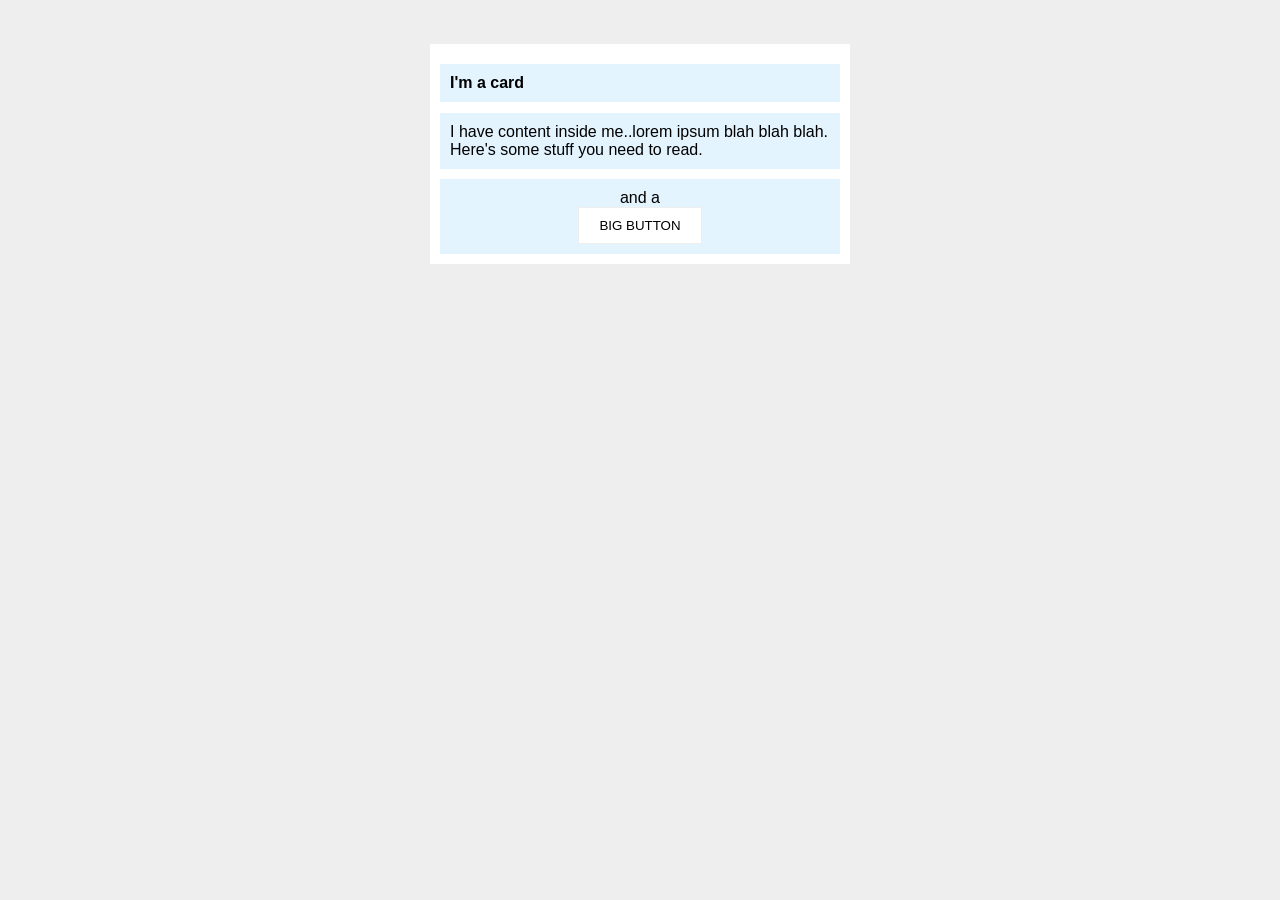
<file: foundations/block-and-inline/02-margin-and-padding-2/index.html>
<!DOCTYPE html>
<html lang="en">
    <head>
        <meta charset="UTF-8">
        <meta http-equiv="X-UA-Compatible" content="IE=edge">
        <meta name="viewport" content="width=device-width, initial-scale=1.0">
        <title>Margin and Padding exercise 2</title>
        <link rel="stylesheet" href="style.css">
    </head>
    <body>
        <div class="card">
            <h1 class="title">I'm a card</h1>
            <div class="content">I have content inside me..lorem ipsum blah blah blah. Here's some stuff you need to read.</div>
            <div class="button-container">
                and a
                <button>BIG BUTTON</button>
            </div>
        </div>
    </body>
</html>
</file>
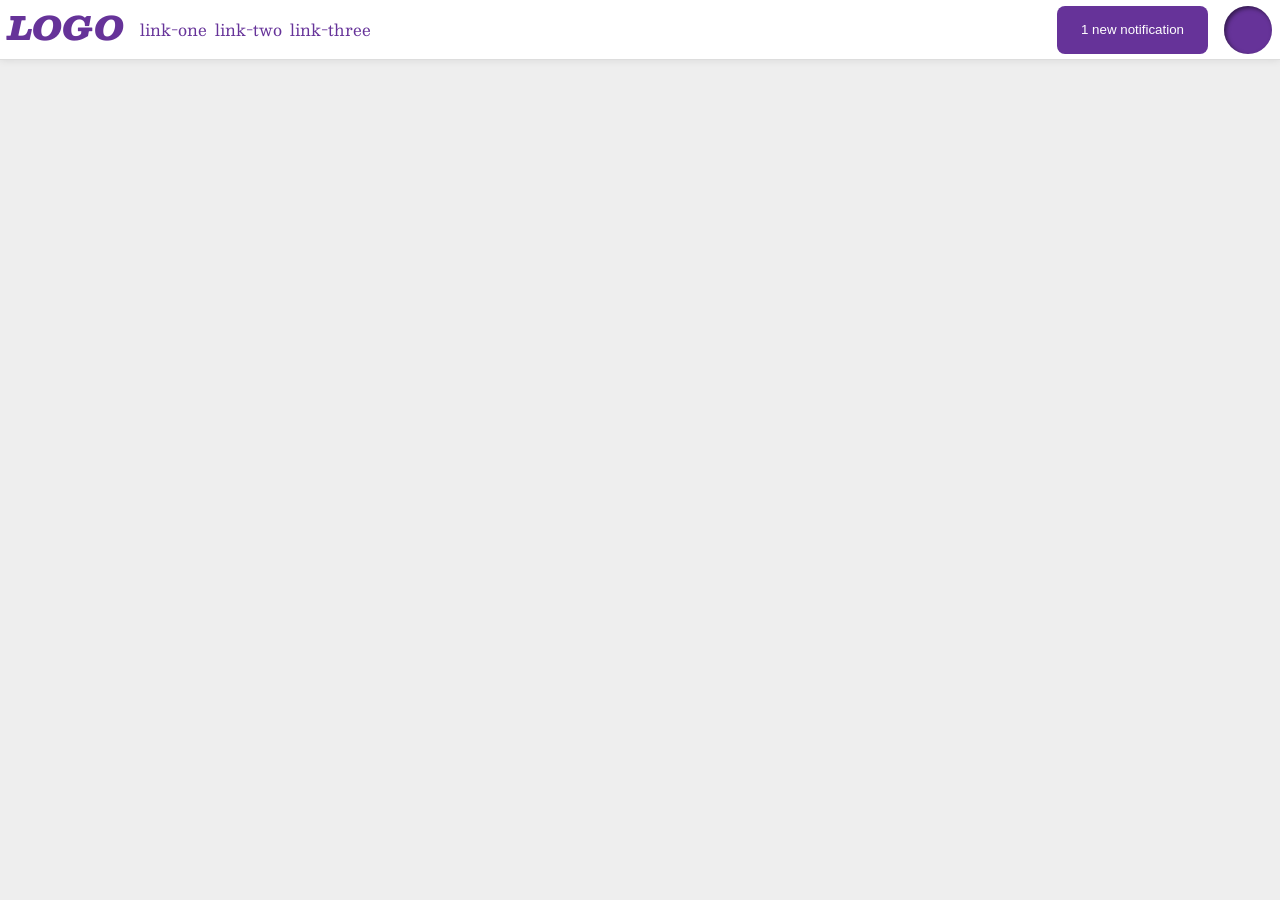
<file: foundations/flex/03-flex-header-2/index.html>
<!DOCTYPE html>
<html lang="en">
    <head>
        <meta charset="UTF-8">
        <meta http-equiv="X-UA-Compatible" content="IE=edge">
        <meta name="viewport" content="width=device-width, initial-scale=1.0">
        <title>Flex Header 2</title>
        <link rel="stylesheet" href="style.css">
    </head>
    <body>
        <div class="header">
            <div class="left">
                <div class="logo">
                    LOGO
                </div>
                <ul class="links">
                    <li><a href="https://google.com">link-one</a></li>
                    <li><a href="https://google.com">link-two</a></li>
                    <li><a href="https://google.com">link-three</a></li>
                </ul>
            </div>
            <div class="right">
                <button class="notifications">
                    1 new notification
                </button>
                <div class="profile-image"></div>
            </div>
        </div>
    </body>
</html>
</file>
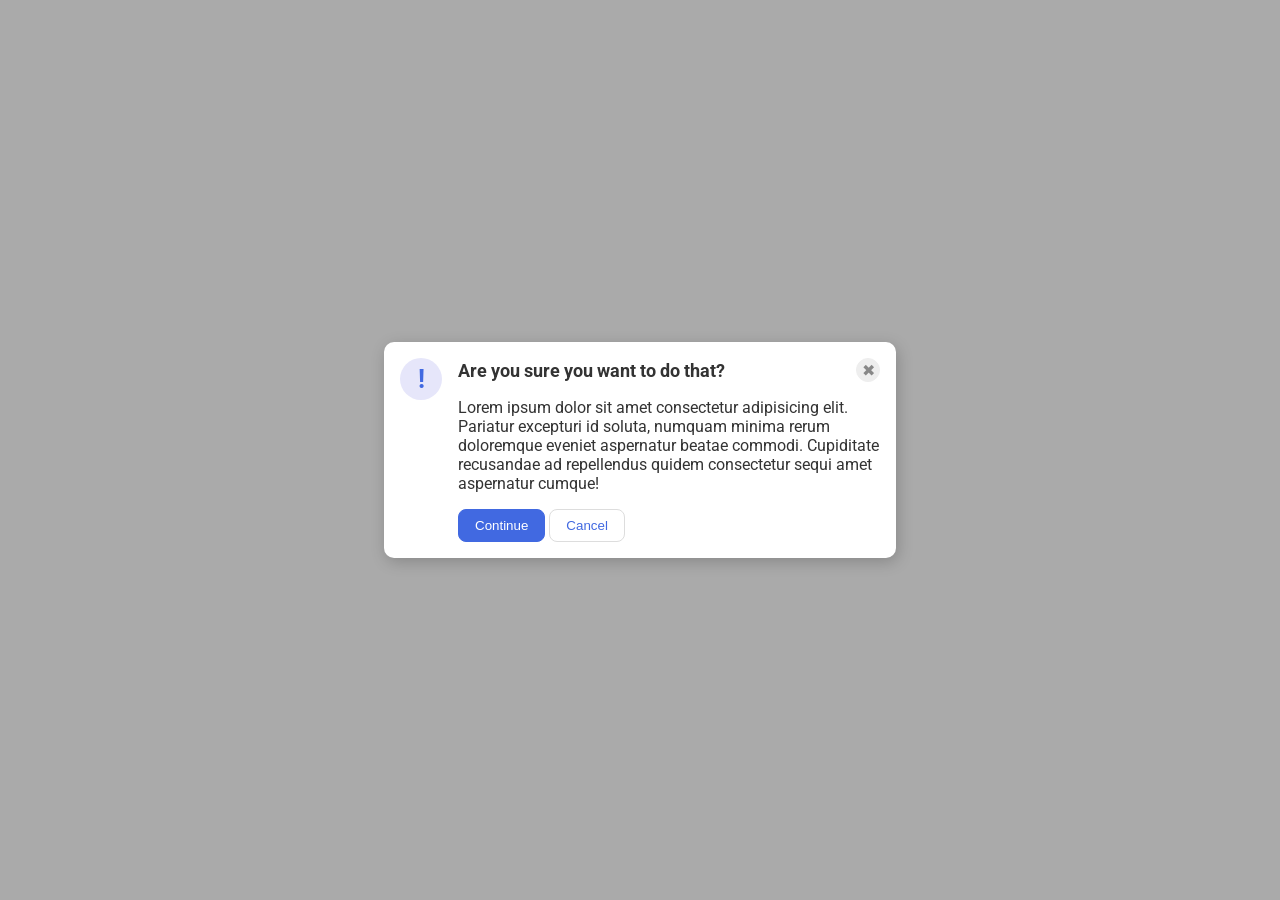
<file: foundations/flex/05-flex-modal/index.html>
<!DOCTYPE html>
<html lang="en">
    <head>
        <meta charset="UTF-8">
        <meta http-equiv="X-UA-Compatible" content="IE=edge">
        <meta name="viewport" content="width=device-width, initial-scale=1.0">
        <link rel="stylesheet" href="style.css">
        <title>Modal</title>
    </head>
    <body>
        <div class="modal">
            <div class="icon">!</div>
            <div class="container">
                <div class="header">Are you sure you want to do that?
                    <button class="close-button">✖</button>
                </div>
                <div class="text">Lorem ipsum dolor sit amet consectetur adipisicing elit. Pariatur excepturi id soluta, numquam minima rerum doloremque eveniet aspernatur beatae commodi. Cupiditate recusandae ad repellendus quidem consectetur sequi amet aspernatur cumque!</div>
                <button class="continue">Continue</button>
                <button class="cancel">Cancel</button>
            </div>
        </div>
    </body>
</html>
</file>
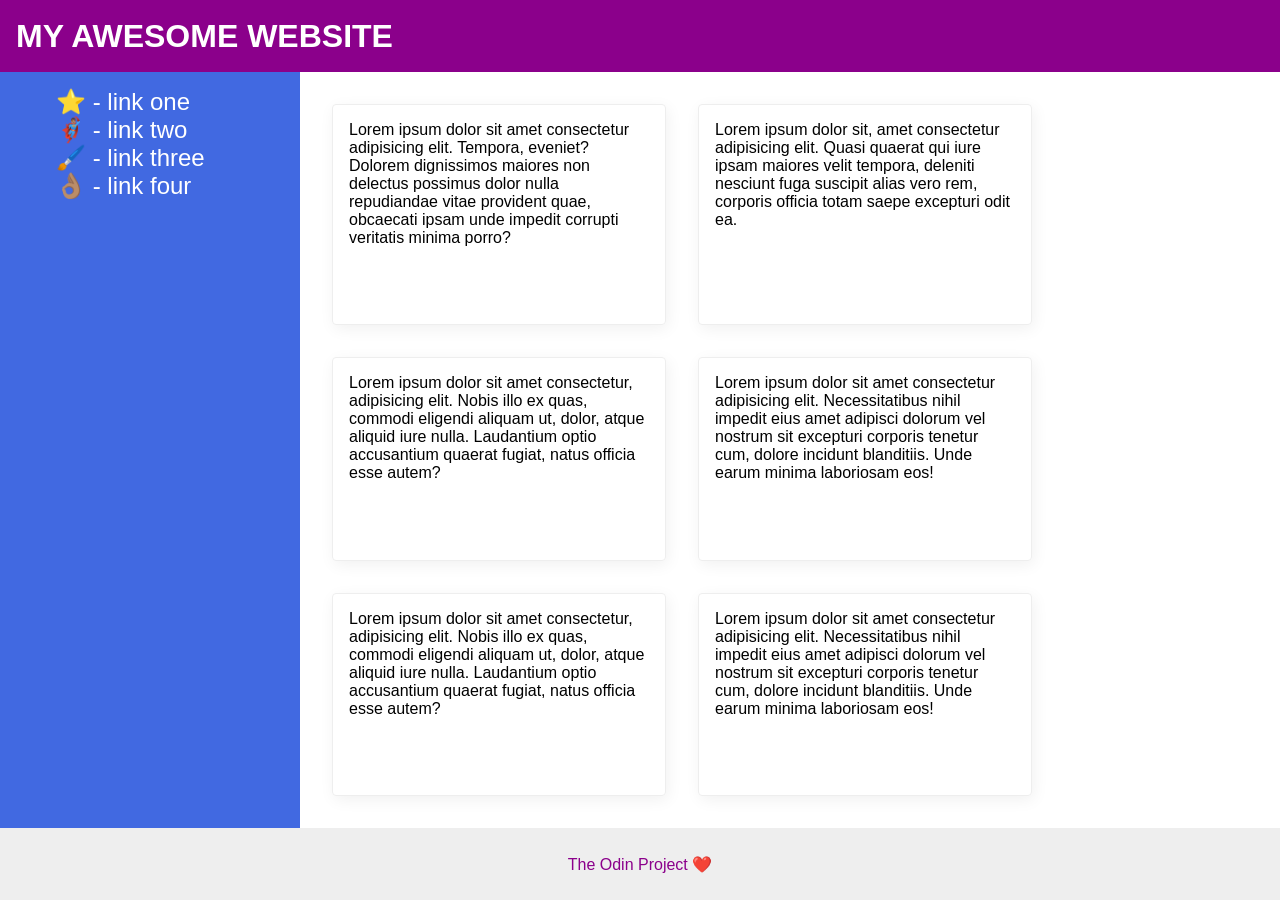
<file: foundations/flex/07-flex-layout-2/index.html>
<!DOCTYPE html>
<html lang="en">
  <head>
    <meta charset="UTF-8">
    <meta http-equiv="X-UA-Compatible" content="IE=edge">
    <meta name="viewport" content="width=device-width, initial-scale=1.0">
    <title>The Holy Grail</title>
    <link rel="stylesheet" href="style.css">
  </head>
  <body>
    <div class="header">
      MY AWESOME WEBSITE
    </div>
     
        <div class="content">
            <div class="sidebar">
                <ul>
                    <li><a href="#">⭐ - link one</a></li>
                    <li><a href="#">🦸🏽‍♂️ - link two</a></li>
                    <li><a href="#">🖌️ - link three</a></li>
                    <li><a href="#">👌🏽 - link four</a></li>
                </ul>
            </div>

            <div class="cards">
                <div class="card">Lorem ipsum dolor sit amet consectetur adipisicing elit. Tempora, eveniet? Dolorem dignissimos maiores non delectus possimus dolor nulla repudiandae vitae provident quae, obcaecati ipsam unde impedit corrupti veritatis minima porro?</div>
                <div class="card">Lorem ipsum dolor sit, amet consectetur adipisicing elit. Quasi quaerat qui iure ipsam maiores velit tempora, deleniti nesciunt fuga suscipit alias vero rem, corporis officia totam saepe excepturi odit ea.</div>
                <div class="card">Lorem ipsum dolor sit amet consectetur, adipisicing elit. Nobis illo ex quas, commodi eligendi aliquam ut, dolor, atque aliquid iure nulla. Laudantium optio accusantium quaerat fugiat, natus officia esse autem?</div>
                <div class="card">Lorem ipsum dolor sit amet consectetur adipisicing elit. Necessitatibus nihil impedit eius amet adipisci dolorum vel nostrum sit excepturi corporis tenetur cum, dolore incidunt blanditiis. Unde earum minima laboriosam eos!</div>
                <div class="card">Lorem ipsum dolor sit amet consectetur, adipisicing elit. Nobis illo ex quas, commodi eligendi aliquam ut, dolor, atque aliquid iure nulla. Laudantium optio accusantium quaerat fugiat, natus officia esse autem?</div>
                <div class="card">Lorem ipsum dolor sit amet consectetur adipisicing elit. Necessitatibus nihil impedit eius amet adipisci dolorum vel nostrum sit excepturi corporis tenetur cum, dolore incidunt blanditiis. Unde earum minima laboriosam eos!</div>
            </div>
        </div>
    
    <div class="footer">
      The Odin Project ❤️
    </div>
  </body>
</html>
</file>
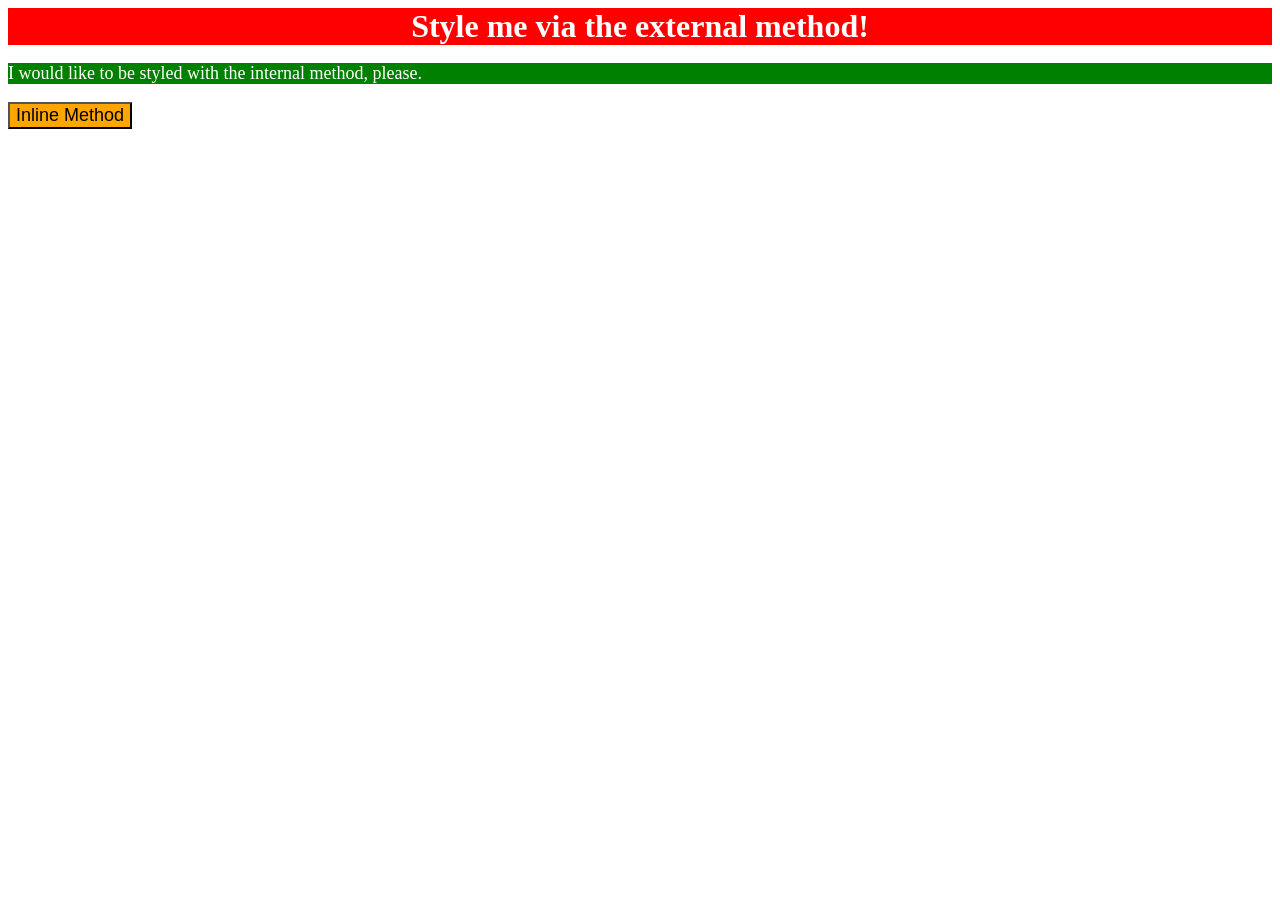
<file: foundations/intro-to-css/01-css-methods/index.html>
<!DOCTYPE html>
<html lang="en">
  <head>
    <meta charset="UTF-8">
    <meta http-equiv="X-UA-Compatible" content="IE=edge">
    <meta name="viewport" content="width=device-width, initial-scale=1.0">
		<link rel="stylesheet" href="styles.css">
    <title>Methods for Adding CSS</title>
		<style>
			p {
				background-color: green;
				color: white;
				font-size: 18px;
			}	
		</style>
  </head>
  <body>
    <div>Style me via the external method!</div>
    <p>I would like to be styled with the internal method, please.</p>
    <button style="background-color: orange; font-size: 18px;">Inline Method</button>
  </body>
</html>
</file>
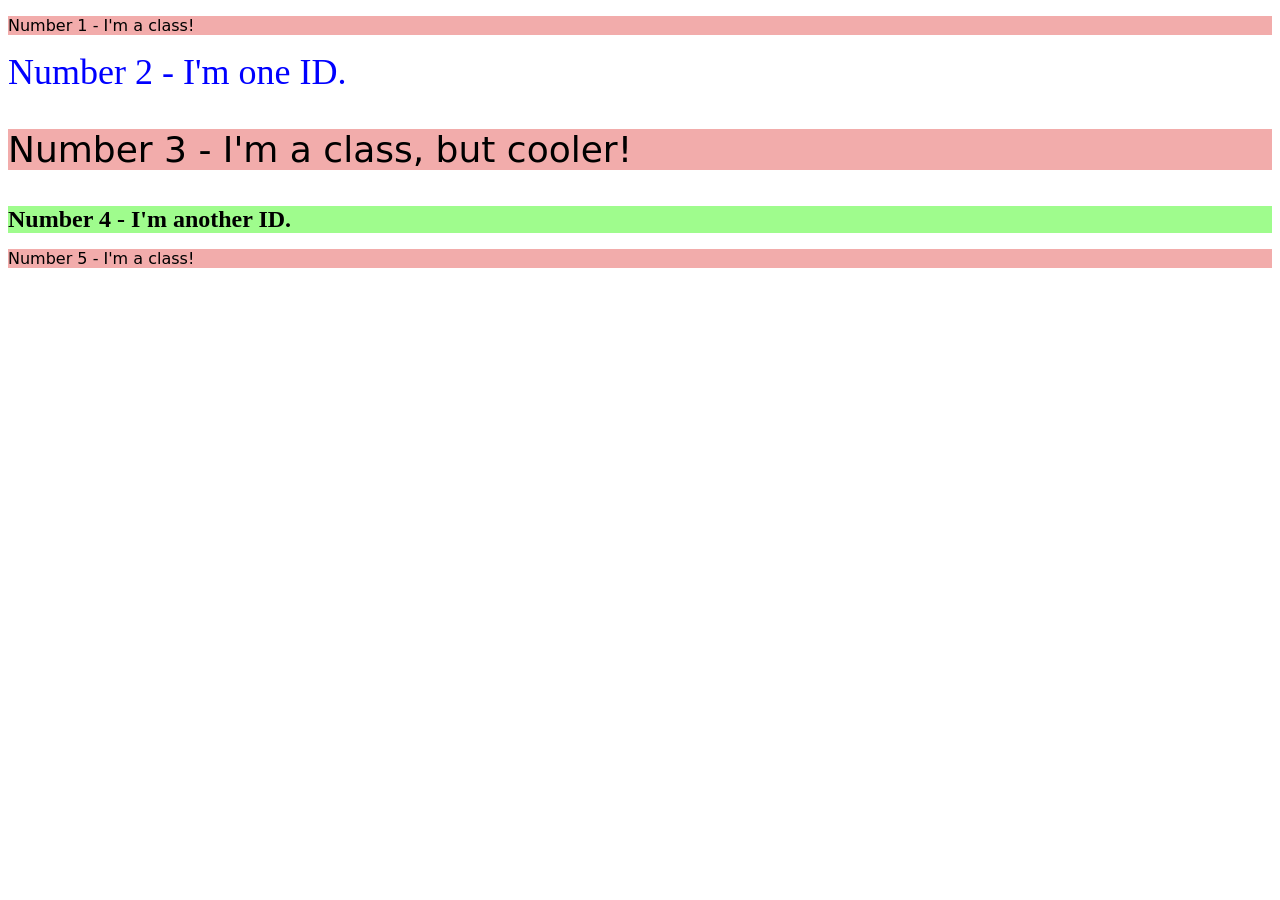
<file: foundations/intro-to-css/02-class-id-selectors/index.html>
<!DOCTYPE html>
<html lang="en">
  <head>
    <meta charset="UTF-8">
    <meta http-equiv="X-UA-Compatible" content="IE=edge">
    <meta name="viewport" content="width=device-width, initial-scale=1.0">
    <title>Class and ID Selectors</title>
    <link rel="stylesheet" href="style.css">
  </head>
  <body>
    <p>Number 1 - I'm a class!</p>
    <div id="num2">Number 2 - I'm one ID.</div>
    <p style="font-size: 36px;">Number 3 - I'm a class, but cooler!</p>
    <div id="num4">Number 4 - I'm another ID.</div>
    <p>Number 5 - I'm a class!</p>
  </body>
</html>
</file>
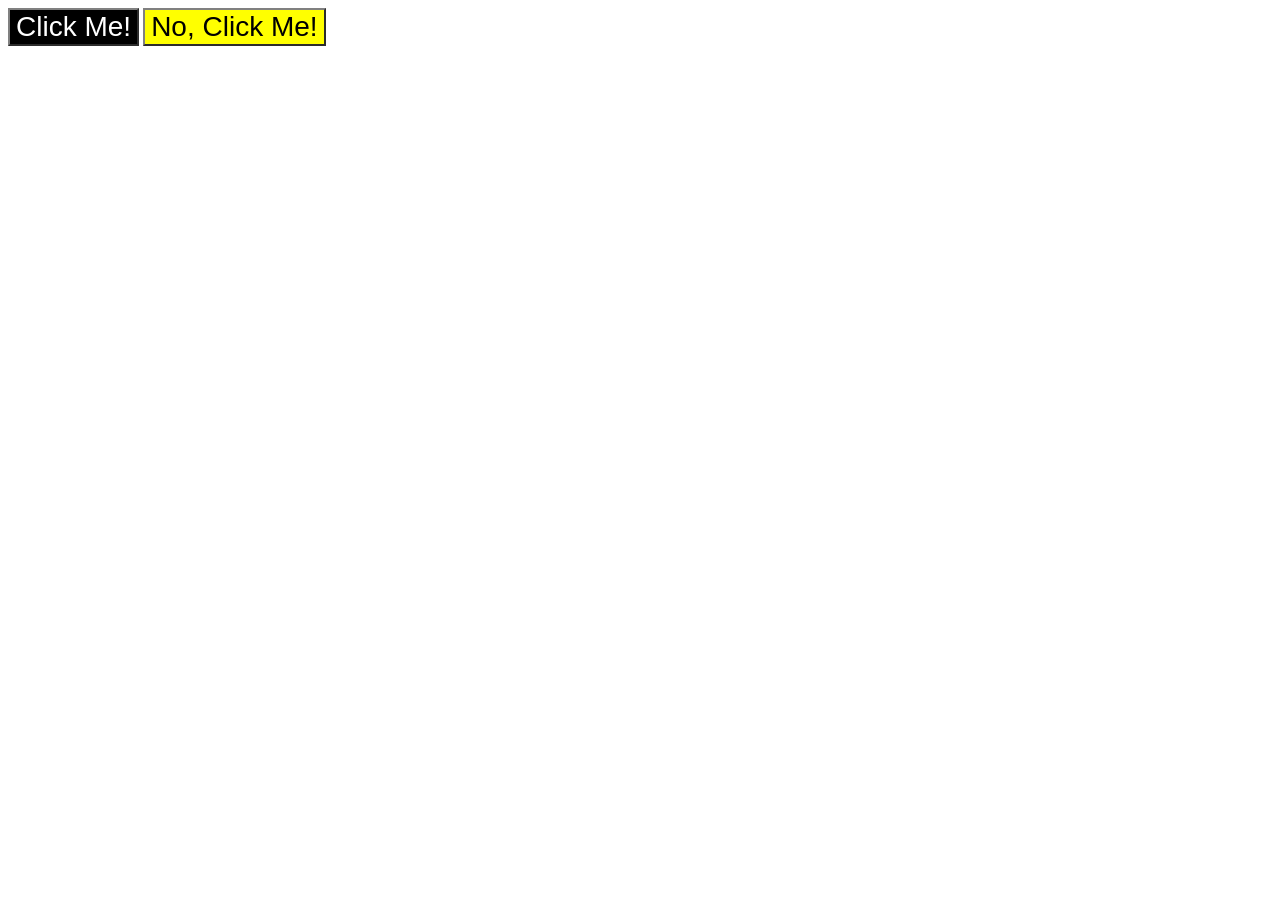
<file: foundations/intro-to-css/03-grouping-selectors/index.html>
<!DOCTYPE html>
<html lang="en">
  <head>
    <meta charset="UTF-8">
    <meta http-equiv="X-UA-Compatible" content="IE=edge">
    <meta name="viewport" content="width=device-width, initial-scale=1.0">
    <title>Grouping Selectors</title>
    <link rel="stylesheet" href="style.css">
  </head>
  <body>
    <button class="button1">Click Me!</button>
    <button class="button2">No, Click Me!</button>
  </body>
</html>
</file>
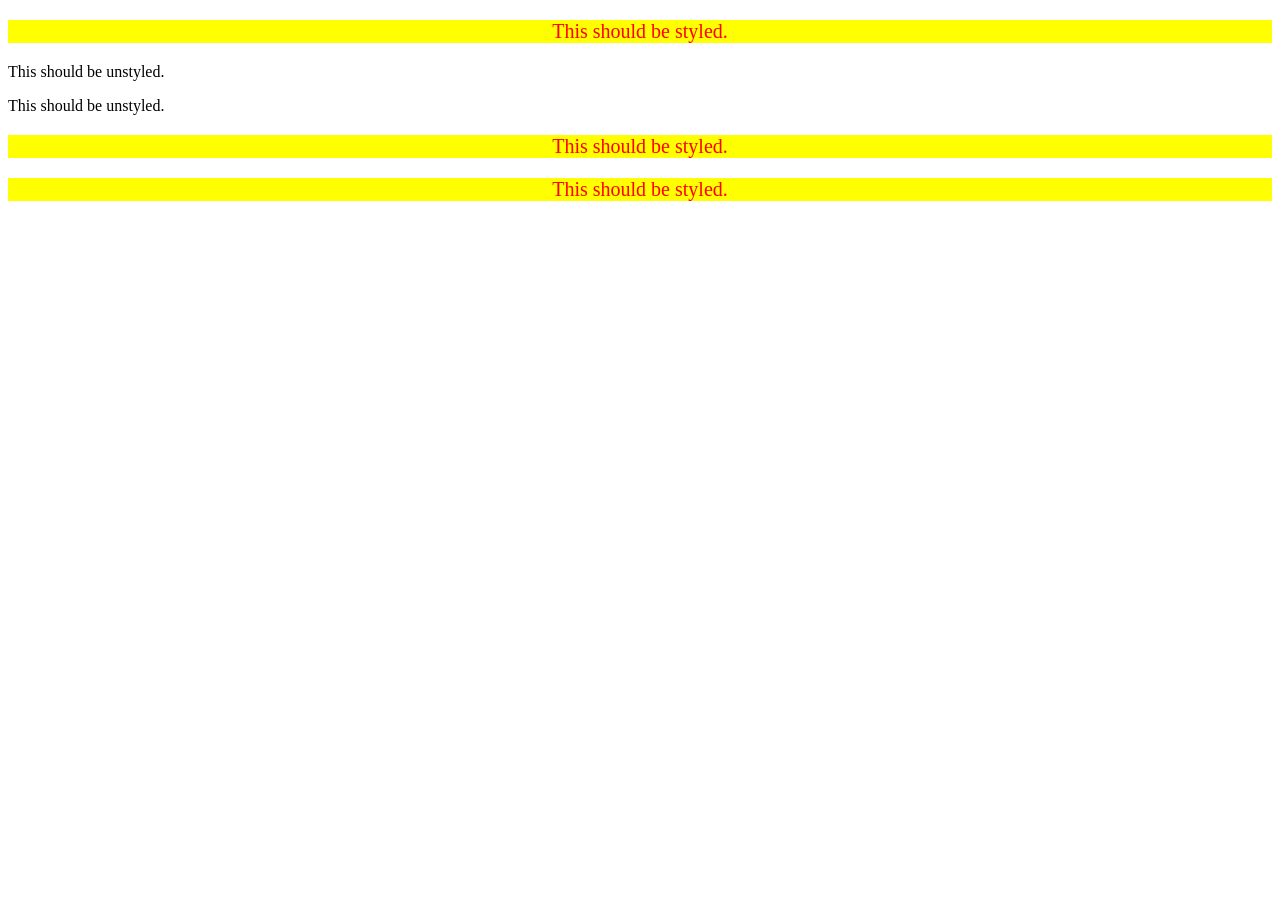
<file: foundations/intro-to-css/05-descendant-combinator/index.html>
<!DOCTYPE html>
<html lang="en">
  <head>
    <meta charset="UTF-8">
    <meta http-equiv="X-UA-Compatible" content="IE=edge">
    <meta name="viewport" content="width=device-width, initial-scale=1.0">
    <title>Descendant Combinator</title>
    <link rel="stylesheet" href="style.css">
  </head>
  <body>
    <div class="container">
      <p class="text">This should be styled.</p>
    </div>
    <p class="text">This should be unstyled.</p>
    <p class="text">This should be unstyled.</p>
    <div class="container">
      <p class="text">This should be styled.</p>
      <p class="text">This should be styled.</p>
    </div>
  </body>
</html>
</file>
<file: foundations/block-and-inline/02-margin-and-padding-2/style.css>
body {
    background: #eee;
    font-family: sans-serif;
    font-size: 16px;
}

* {
    padding: 10px;
}

.card {
    width: 400px;
    background: #fff;
    margin: 16px auto;
}

.title {
    background: #e3f4ff;
    margin-top: 10px;
    font-size: 16px;
}

.content {
    background: #e3f4ff;
}

.button-container {
    background: #e3f4ff;
    margin-top: 10px;
    text-align: center;
}

button {
    background: white;
    border: 1px solid #eee;
    display: block;
    margin: 0 auto;
    padding-inline: 20px;
}
</file>
<file: foundations/flex/03-flex-header-2/style.css>
/* this is some magical font-importing.  
you'll learn about it later. */
@import url('https://fonts.googleapis.com/css2?family=Besley:ital,wght@0,400;1,900&display=swap');

body {
    margin: 0;
    background: #eee;
    font-family: Besley, serif;
}

.header {
    background: white;
    border-bottom: 1px solid #ddd;
    box-shadow: 0 0 8px rgba(0,0,0,.1);
    display: flex;
    align-items: center;
    justify-content: space-between; 
    padding-inline: 8px;
}

.left, .right {
    display: flex;
    gap: 16px;

}

.links {
    padding-left: 0;
    display: flex;
    gap: 8px;
}

.profile-image {
    background: rebeccapurple;
    box-shadow: inset 2px 2px 4px rgba(0,0,0,.5);
    border-radius: 50%;
    width: 48px;
    height: 48px;
}

.logo {
    color: rebeccapurple;
    font-size: 32px;
    font-weight: 900;
    font-style: italic;
}

button {
    border: none;
    border-radius: 8px;
    background: rebeccapurple;
    color: white;
    padding: 8px 24px;
}

a {
    /* this removes the line under our links */
    text-decoration: none;
    color: rebeccapurple;
}

ul {
    list-style-type: none;
}
</file>
<file: foundations/flex/05-flex-modal/style.css>
@import url('https://fonts.googleapis.com/css2?family=Roboto:wght@400;700&display=swap');

html, body {
    height: 100%;
}

body {
    font-family: Roboto, sans-serif;
    margin: 0;
    background: #aaa;
    color: #333;
    /* I'll give you this one for free lol */
    display: flex;
    align-items: center;
    justify-content: center;
}

.modal {
    background: white;
    width: 480px;
    border-radius: 10px;
    box-shadow: 2px 4px 16px rgba(0,0,0,.2);
    display: flex;
    padding: 1rem;
    gap: 1rem;
}

.icon {
    color: royalblue;
    font-size: 26px;
    font-weight: 700;
    background: lavender;
    width: 42px;
    height: 42px;
    border-radius: 50%;
    display: flex;
    align-items: center;
    justify-content: center;
    flex-shrink: 0;
}

.close-button {
    background: #eee;
    border-radius: 50%;
    color: #888;
    font-weight: 400;
    font-size: 16px;
    height: 24px;
    width: 24px;
    display: flex;
    align-items: center;
    justify-content: center;
    border: 1px solid #eee;
    padding: 0;
}

button {
    cursor: pointer;
    padding: 8px 16px;
    border-radius: 8px;
}

button.continue {
    background: royalblue;
    border: 1px solid royalblue;
    color: white;
}

button.cancel {
    background: white;
    border: 1px solid #ddd;
    color: royalblue;
}

.header {
    font-weight: bold;
    display: flex;
    justify-content: space-between;
    align-items: center;
    font-size: 18px;
    margin-bottom: 1rem;
}

.text {
    margin-bottom: 1rem;
}
</file>
<file: foundations/flex/07-flex-layout-2/style.css>
body {
    font-family: -apple-system, BlinkMacSystemFont, 'Segoe UI', Roboto, Oxygen, Ubuntu, Cantarell, 'Open Sans', 'Helvetica Neue', sans-serif;
    margin: 0;
    min-height: 100vh;
    display: flex;
    flex-direction: column;
    flex: 1;
}

a {
    color: white;
    text-decoration: none;
    font-size: 24px;
}

ul {
    list-style: none;
}

.header {
    height: 72px;
    background: darkmagenta;
    color: white;
    display: flex;
    align-items: center;
    padding-left: 1rem;
    font-weight: 900;
    font-size: 32px;
}

.footer {
    height: 72px;
    background: #eee;
    color: darkmagenta;
    justify-self: flex-end;
    display: flex;
    align-items: center;
    justify-content: center;
}

.content {
    display: flex;
    flex-direction: row;
    flex: 1;
}

.cards {
    display: flex;
    flex-direction: row;
    flex-wrap: wrap;
    gap: 1rem;
    padding: 1.5rem;
}

.sidebar {
    width: 300px;
    background: royalblue;
    box-sizing: border-box;
    flex: 1 0 auto;
    padding-left: 1rem;
}

.card {
    border: 1px solid #eee;
    box-shadow: 2px 4px 16px rgba(0,0,0,.06);
    border-radius: 4px;
    width: 300px;
    padding: 1rem;
    margin: 0.5rem;
}
</file>
<file: foundations/intro-to-css/01-css-methods/styles.css>
div {
	background-color: red;
	color: white;
	font-size: 32px;
	text-align: center;
	font-weight: bold;
}
</file>
<file: foundations/intro-to-css/02-class-id-selectors/style.css>
p {
	background-color: hsl(1, 74%, 81%);
	font-family: Verdana, 'DejaVu Sans', sans-serif;
}

#num2 {
	color: blue;
	font-size: 36px;
}

#num4 {
	background-color: hsl(110, 95%, 77%);
	font-size: 24px;
	font-weight: bold;
}
</file>
<file: foundations/intro-to-css/03-grouping-selectors/style.css>
button {
	border-radius: 0;
	border-color: grey;
	font-family: Helvetica, 'Times New Roman', sans-serif;
	font-size: 28px;
}

.button1 {
	color: white;
	background-color: black;
}

.button2 {
	color: black;
	background-color: yellow;
}
</file>
<file: foundations/intro-to-css/05-descendant-combinator/style.css>
.container p {
	background-color: yellow;
	color: red;
	font-size: 20px;
	text-align: center;
}
</file>
